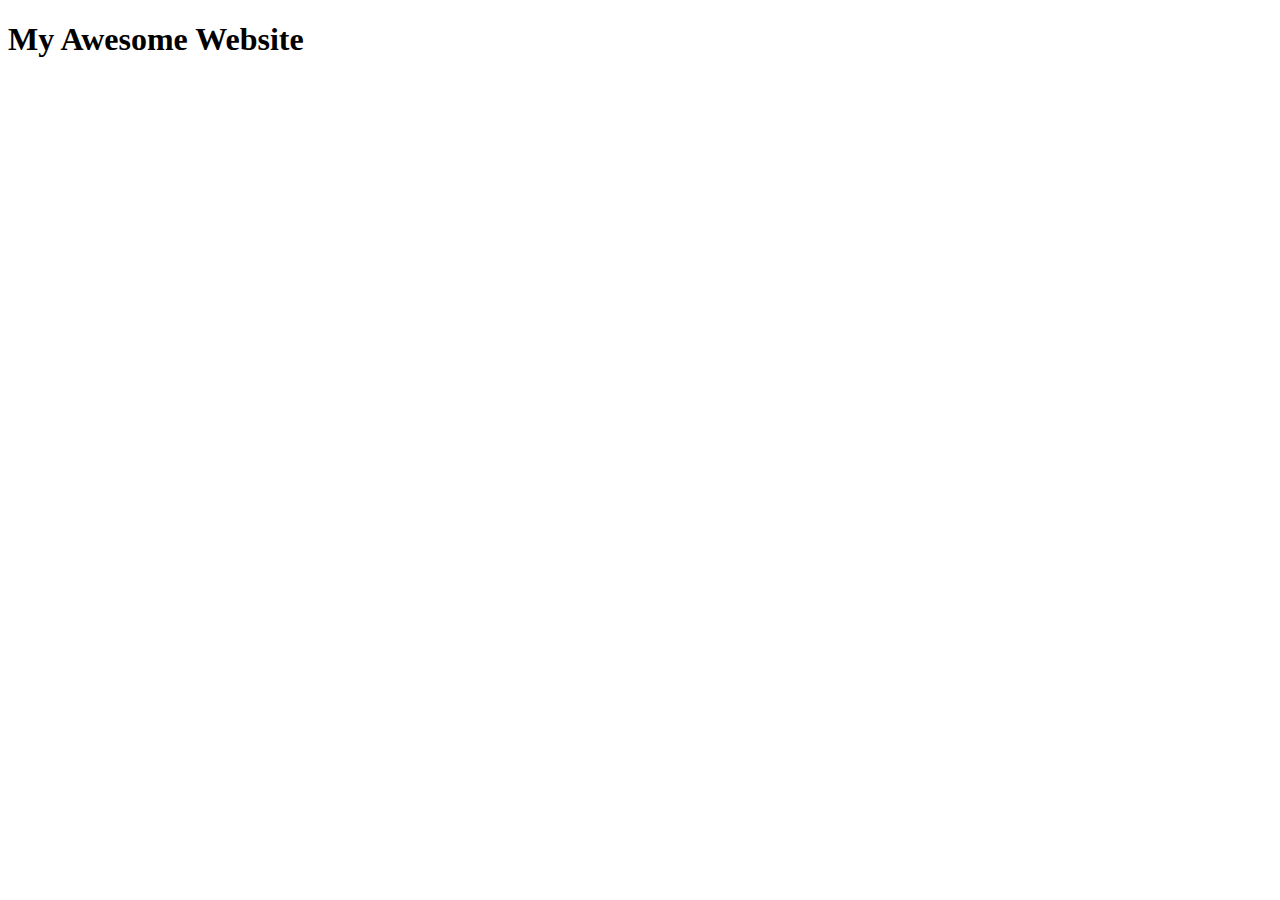
<file: basic.html>
<!DOCTYPE html>
<html>
    <head>
        <title>My Awesome Website</title>
        <meta name="description" content="this website is abouy learning html">
        <!-- This is a comment, ctrl or cmd + /-->
         <meta name="keywords" content="html, learning">
         <meta name="author" content="Sofia DiMarco">

         <meta charset="UTF-8">
         <meta name="viewport" content="width=device-width, initial-scale=1.0">

    </head>
    <body>
        <header>
            <h1>My Awesome Website</h1>
        </header>
        <main></main>
        <footer></footer>


    </body>
</html>
</file>
